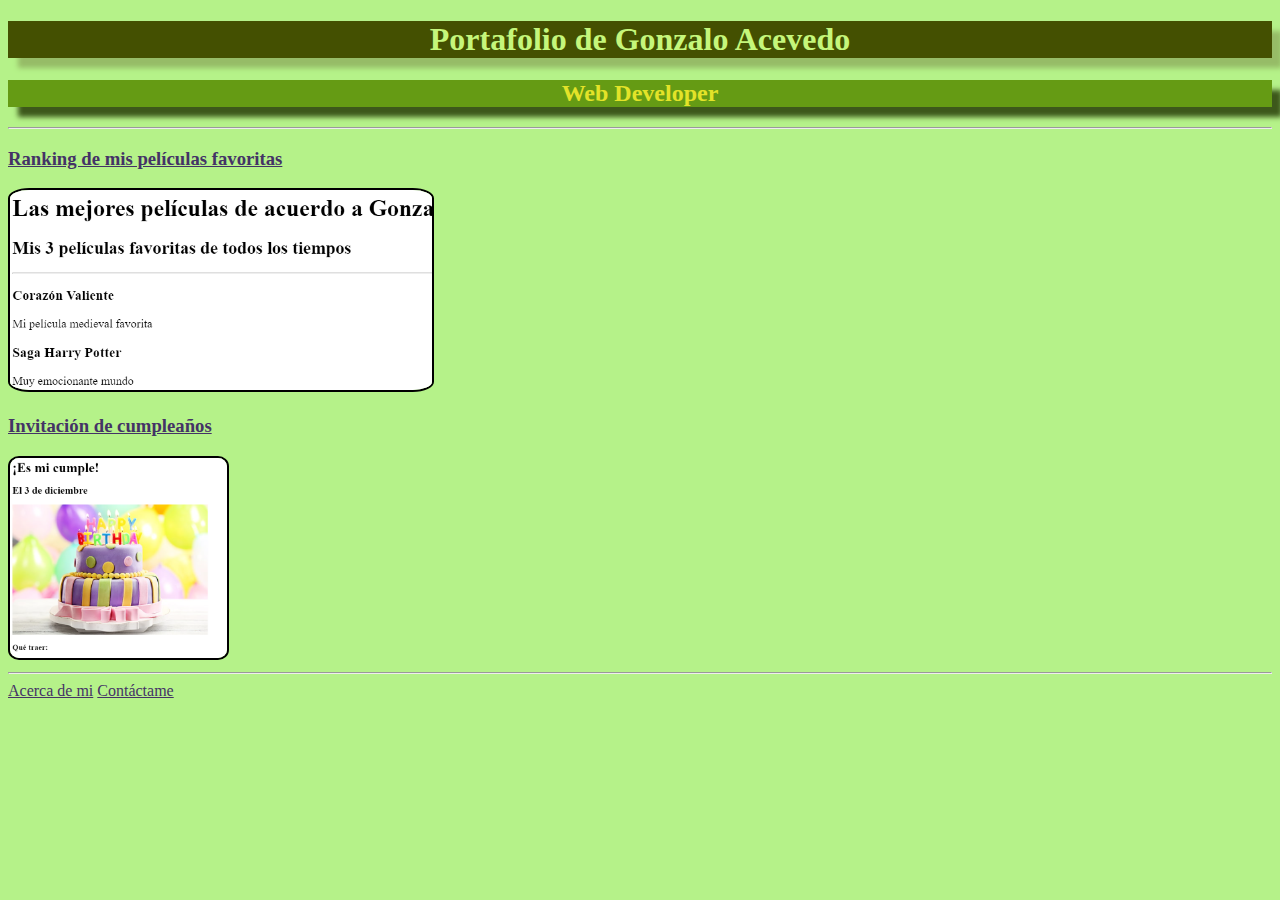
<file: index.html>
<!-- TODO 1: Create the HTML Boilerplate -->
<!DOCTYPE html>
<html lang="en">
<head>
    <meta charset="UTF-8">
    <meta name="viewport" content="width=device-width, initial-scale=1.0">
    <link rel="stylesheet" href="styles.css">
    <title>Portafolio de Gonzalo Acevedo</title>
</head>
<body>
    <h1>Portafolio de Gonzalo Acevedo</h1>
    <h2>Web Developer</h2>
    <hr />

    <h3><a href="./public/movie-ranking.html">Ranking de mis películas favoritas</a></h3>
    <img src="./assets/images/movie-ranking.png" alt="Mi ranking de películas" height="200"><br>

    <h3><a href="./public/birthday-invite.html">Invitación de cumpleaños</a></h3>
    <img src="./assets/images/birthday-invite.png" alt="Invitación a mi cumple" height="200">

    <hr />

    <a href="./public/about.html">Acerca de mi</a>
    <a href="./public/contact.html">Contáctame</a>
</body>
</html>
</file>
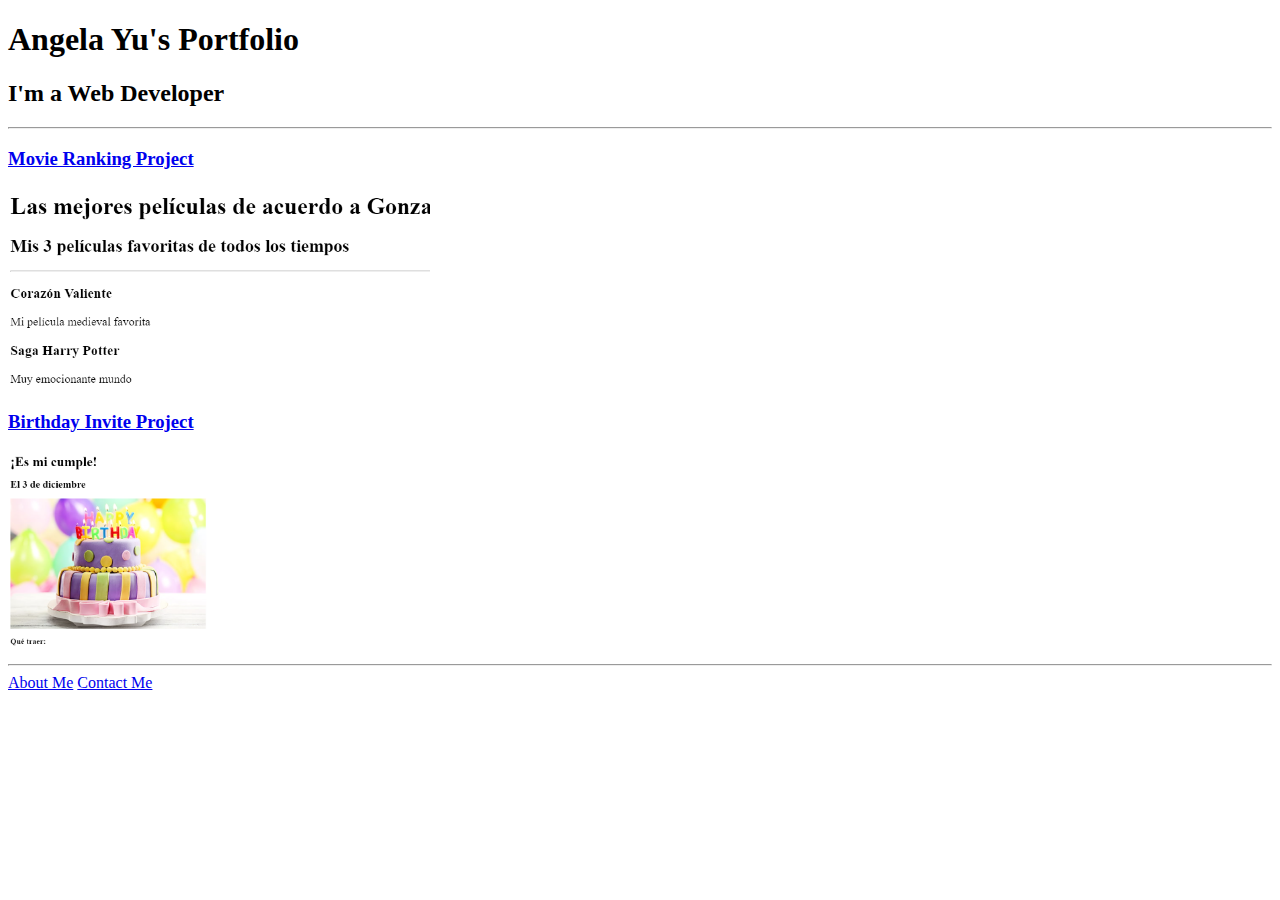
<file: solution.html>
<!DOCTYPE html>
<html lang="en">

<head>
  <meta charset="UTF-8">
  <title>Angela's Portfolio</title>
</head>

<body>
  <h1>Angela Yu's Portfolio</h1>
  <h2>I'm a Web Developer</h2>
  <hr />
  <h3><a href="./public/movie-ranking.html">Movie Ranking Project</a></h3>
  <img src="./assets/images/movie-ranking.png" height="200" alt="movie ranking project preview"/>
  <h3><a href="./public/birthday-invite.html">Birthday Invite Project</a></h3>
  <img src="./assets/images/birthday-invite.png" height="200" alt="birthday invite project preview"/>
  <hr />
  <a href="./public/about.html">About Me</a>
  <a href="./public/contact.html">Contact Me</a>
</body>

</html>
</file>
<file: styles.css>
body{
    background-color: rgb(181, 242, 137);
}

h1{
    text-align: center;
    color: #c5f67b;
    background-color: #445001;
    box-shadow: 10px 10px 5px rgb(150, 188, 103);
}

h2{
    text-align: center;
    color: #e3e329;
    background-color: rgb(101, 155, 20);
    box-shadow: 10px 10px 5px rgb(61, 88, 27);
}

a{
    color: #436;
}

img{
    border: 2px solid black;
    border-radius: 5%;
}
</file>
